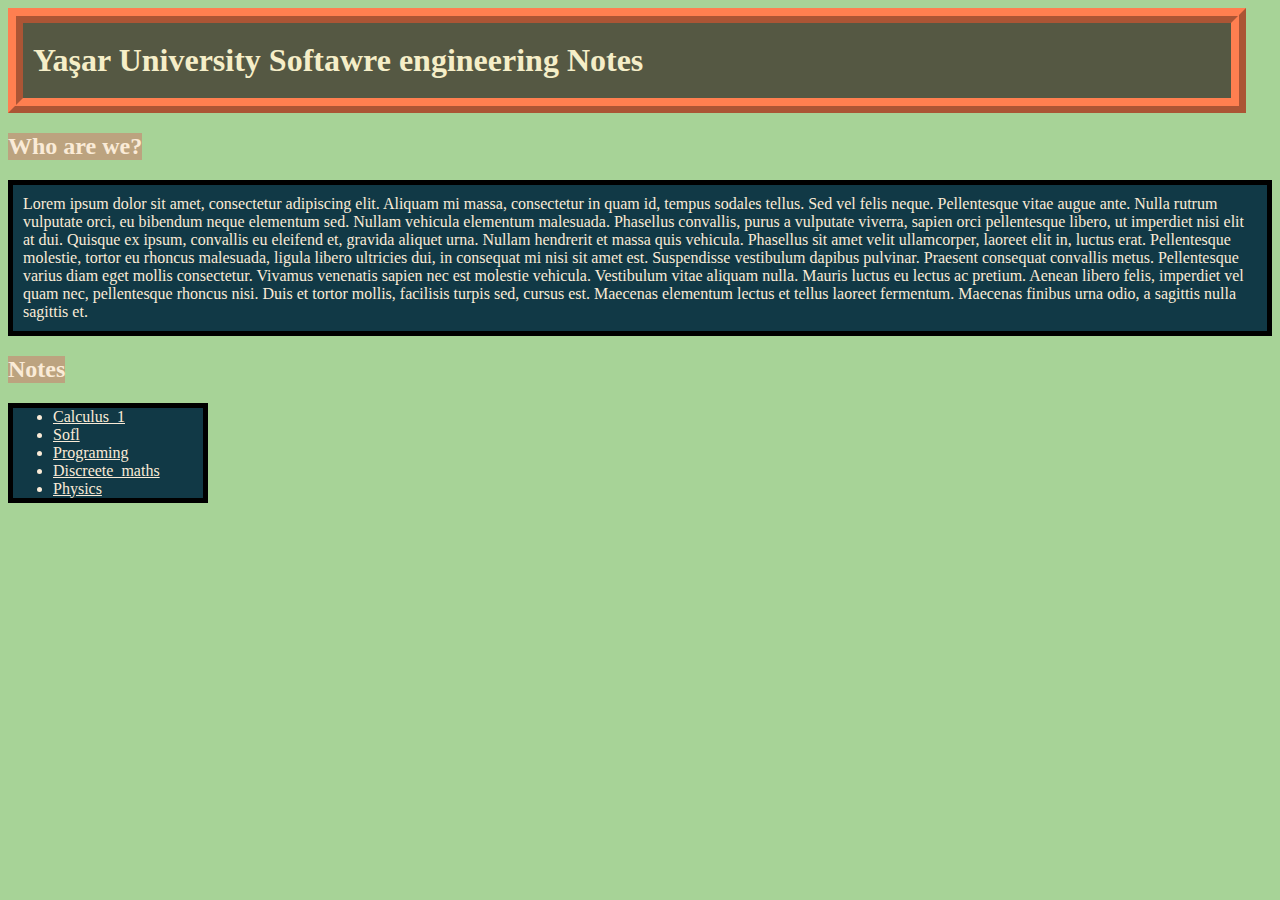
<file: index.html>
<!DOCTYPE html>
<html lang="en"> 
<head>
    <meta charset="UTF-8">
    <meta name="viewport" content="width=device-width, initial-scale=1.0">
    <title>Document</title>
    <link rel="stylesheet" href="./styles/sytle.css">
</head>
<body>
    <h1>Yaşar University Softawre engineering Notes</h1>

    <h2>Who are we?</h2>

<p>Lorem ipsum dolor sit amet, consectetur adipiscing elit. Aliquam mi massa, consectetur in quam id, tempus sodales tellus. Sed vel felis neque. Pellentesque vitae augue ante. Nulla rutrum vulputate orci, eu bibendum neque elementum sed. Nullam vehicula elementum malesuada. Phasellus convallis, purus a vulputate viverra, sapien orci pellentesque libero, ut imperdiet nisi elit at dui. Quisque ex ipsum, convallis eu eleifend et, gravida aliquet urna. Nullam hendrerit et massa quis vehicula. Phasellus sit amet velit ullamcorper, laoreet elit in, luctus erat. Pellentesque molestie, tortor eu rhoncus malesuada, ligula libero ultricies dui, in consequat mi nisi sit amet est. Suspendisse vestibulum dapibus pulvinar. Praesent consequat convallis metus. Pellentesque varius diam eget mollis consectetur.

    Vivamus venenatis sapien nec est molestie vehicula. Vestibulum vitae aliquam nulla. Mauris luctus eu lectus ac pretium. Aenean libero felis, imperdiet vel quam nec, pellentesque rhoncus nisi. Duis et tortor mollis, facilisis turpis sed, cursus est. Maecenas elementum lectus et tellus laoreet fermentum. Maecenas finibus urna odio, a sagittis nulla sagittis et.
    
    </p>



    
    
<h2>Notes</h2>
<ul >
    <li class="links"><a href="calc.html" class="links">Calculus_1</a></li>
    <li class="links"><a href="sofl.html" class="links">Sofl</a></li>
    <li class="links"><a href="programing.html" class="links">Programing</a></li>
    <li class="links"><a href="dsmath.html" class="links">Discreete_maths</a></li>
    <li class="links"><a href="phys.html" class="links">Physics</a></li>
</ul>

<script>
alert(allah büyük);


</script>
</body>
</html>
</file>
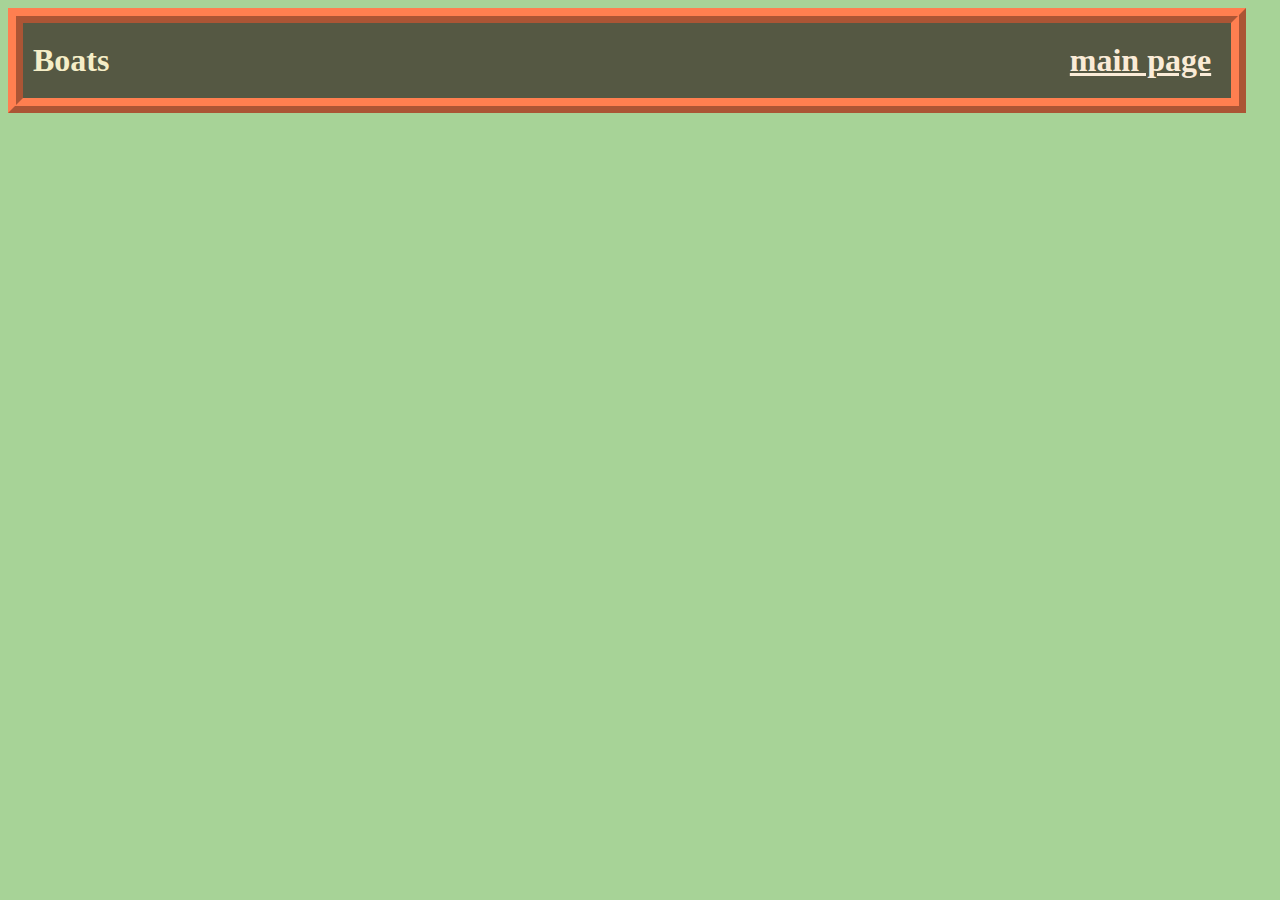
<file: boat.html>
<!DOCTYPE html>
<html lang="en">
<head>
    <link rel="stylesheet" href="./styles/sytle.css">
    <title>Document</title>
</head>
<body>
    <h1>Boats <a href="index.html" class="mainpage">main page</a></h1>
</body>
</html>
</file>
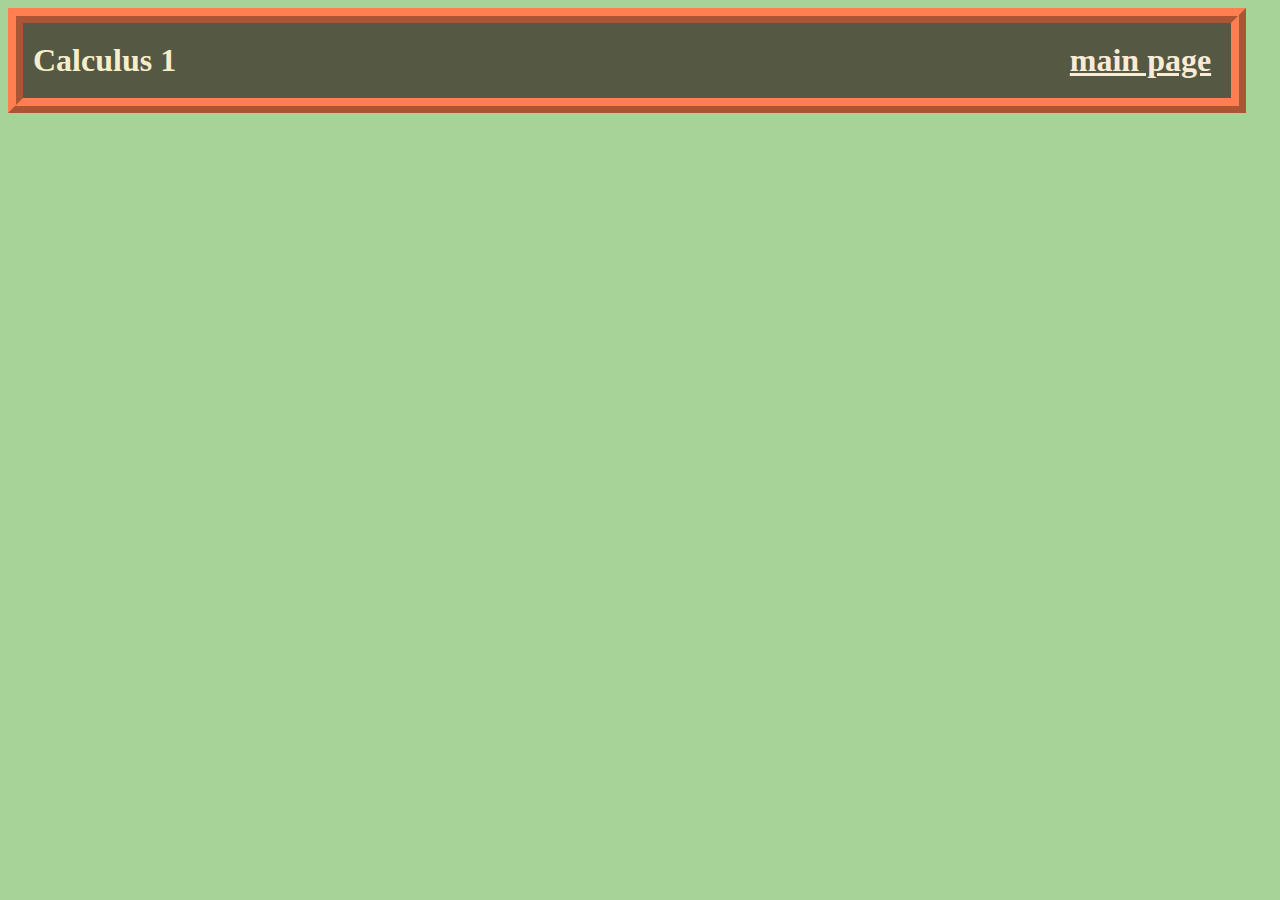
<file: calc.html>
<!DOCTYPE html>
<html lang="en">
<head>
    <link rel="stylesheet" href="./styles/sytle.css">
    <title>Calculus 1</title>
</head>
<body>
    <h1>Calculus 1 <a href="index.html" class="mainpage">main page</a></h1>

</body>
</html>
</file>
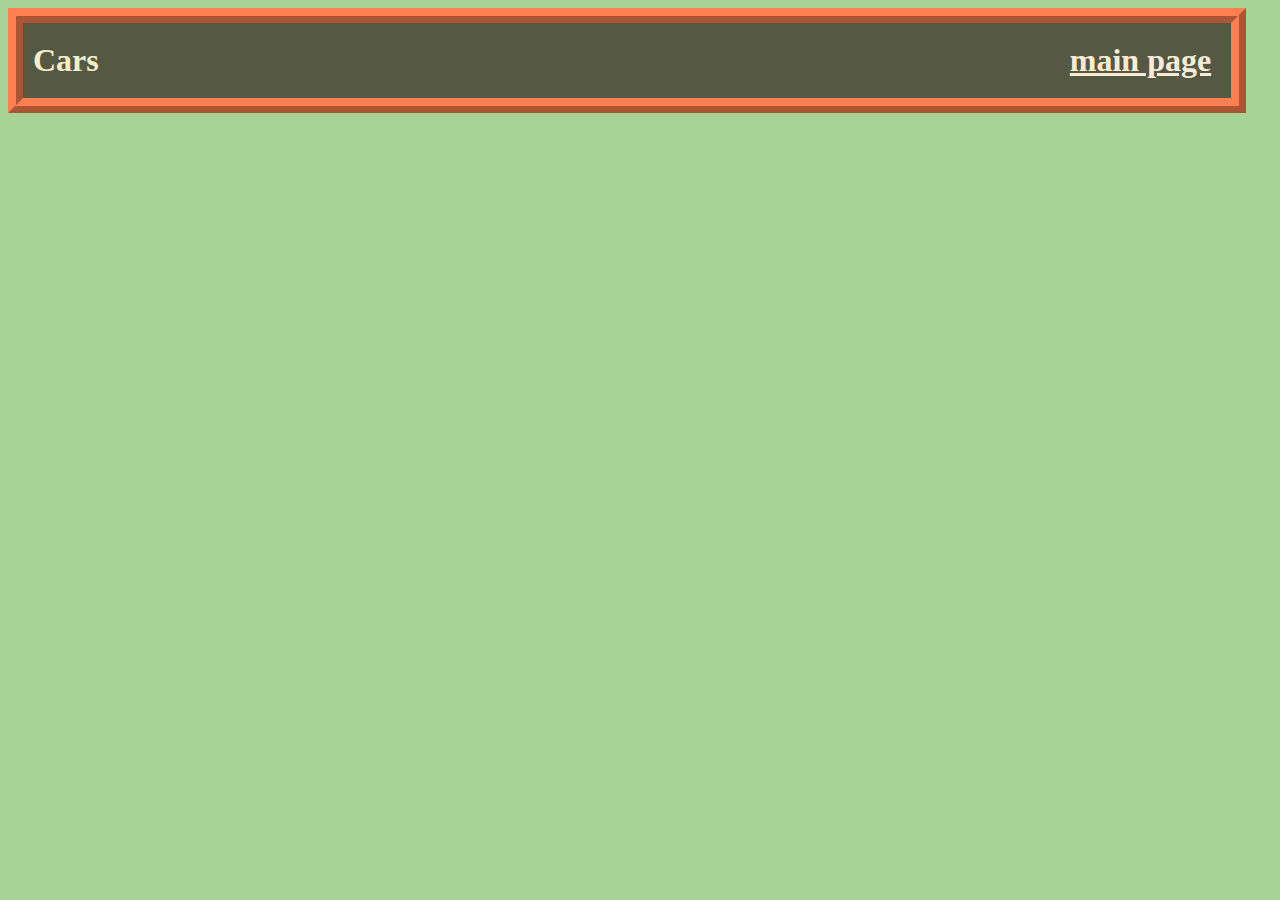
<file: cars.html>
<!DOCTYPE html>
<html lang="en">
<head>
    <link rel="stylesheet" href="./styles/sytle.css">
    <title>Document</title>
</head>
<body>
    <h1>Cars <a href="index.html" class="mainpage">main page</a></h1></body>
</html>
</file>
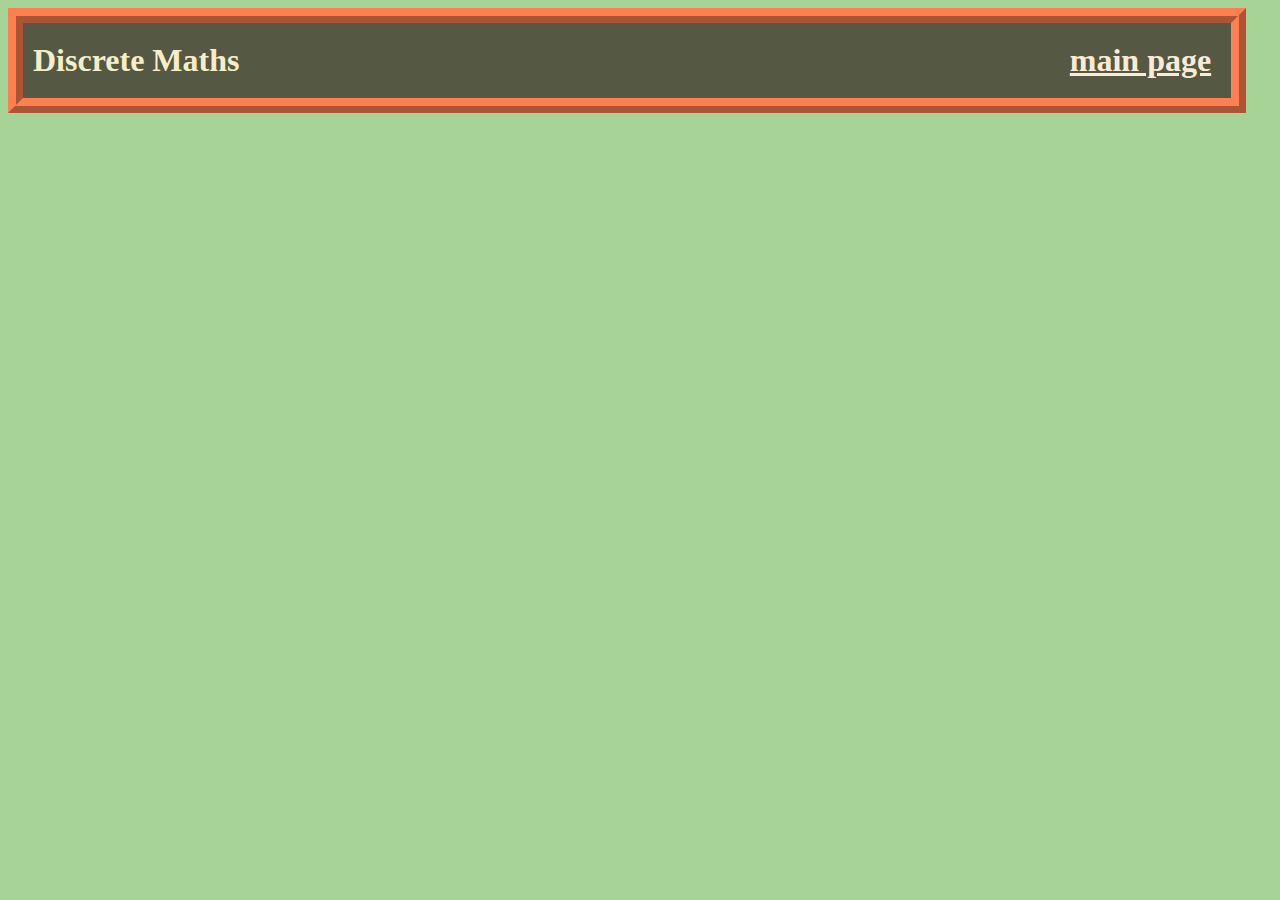
<file: dsmath.html>
<!DOCTYPE html>
<html lang="en">
<head>
    <link rel="stylesheet" href="./styles/sytle.css">
    <title> Discrete Maths 1</title>
</head>
<body>
    <h1>Discrete Maths <a href="index.html" class="mainpage">main page</a></h1>
</body>
</html>
</file>
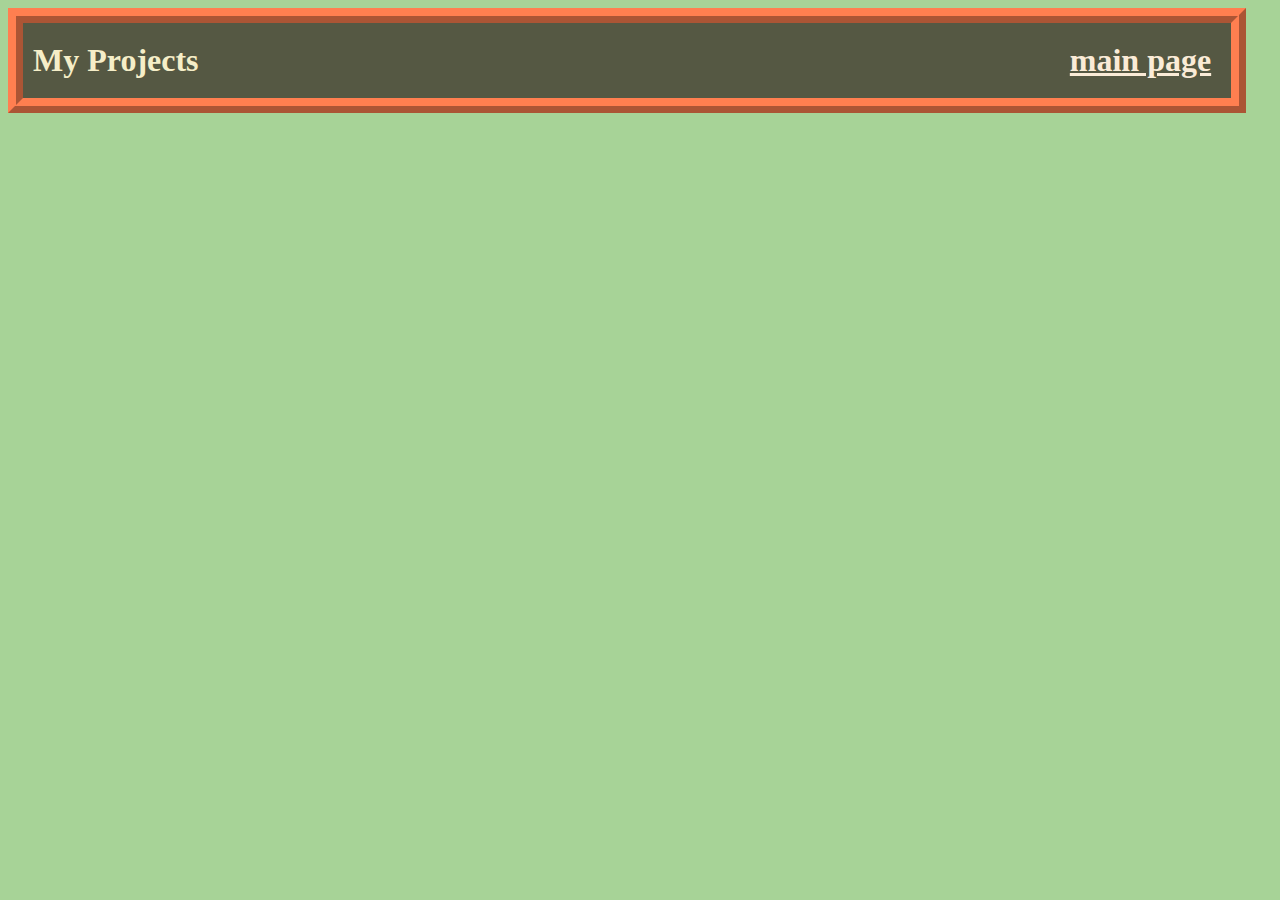
<file: myprojects.html>
<!DOCTYPE html>
<html lang="en">
<head>
    <link rel="stylesheet" href="./styles/sytle.css">
    <title>Document</title>
</head>
<body>
    <h1>My Projects <a href="index.html" class="mainpage">main page</a></h1>
</body>
</html>
</file>
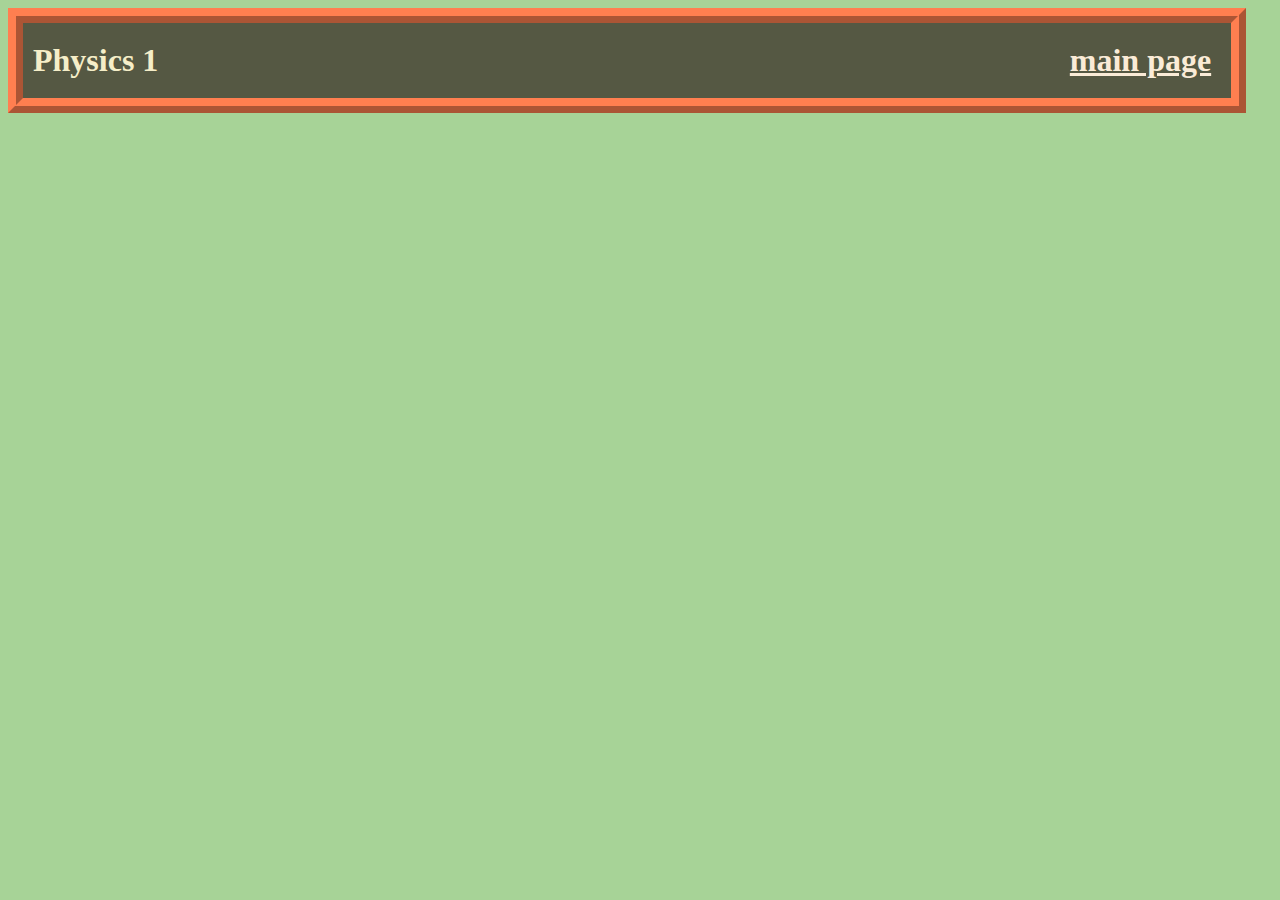
<file: phys.html>
<!DOCTYPE html>
<html lang="en">
<head>
    <link rel="stylesheet" href="./styles/sytle.css">
    <title> Physics 1</title>
</head>
<body>
    <h1>Physics 1<a href="index.html" class="mainpage">main page</a></h1>
</body>
</html>
</file>
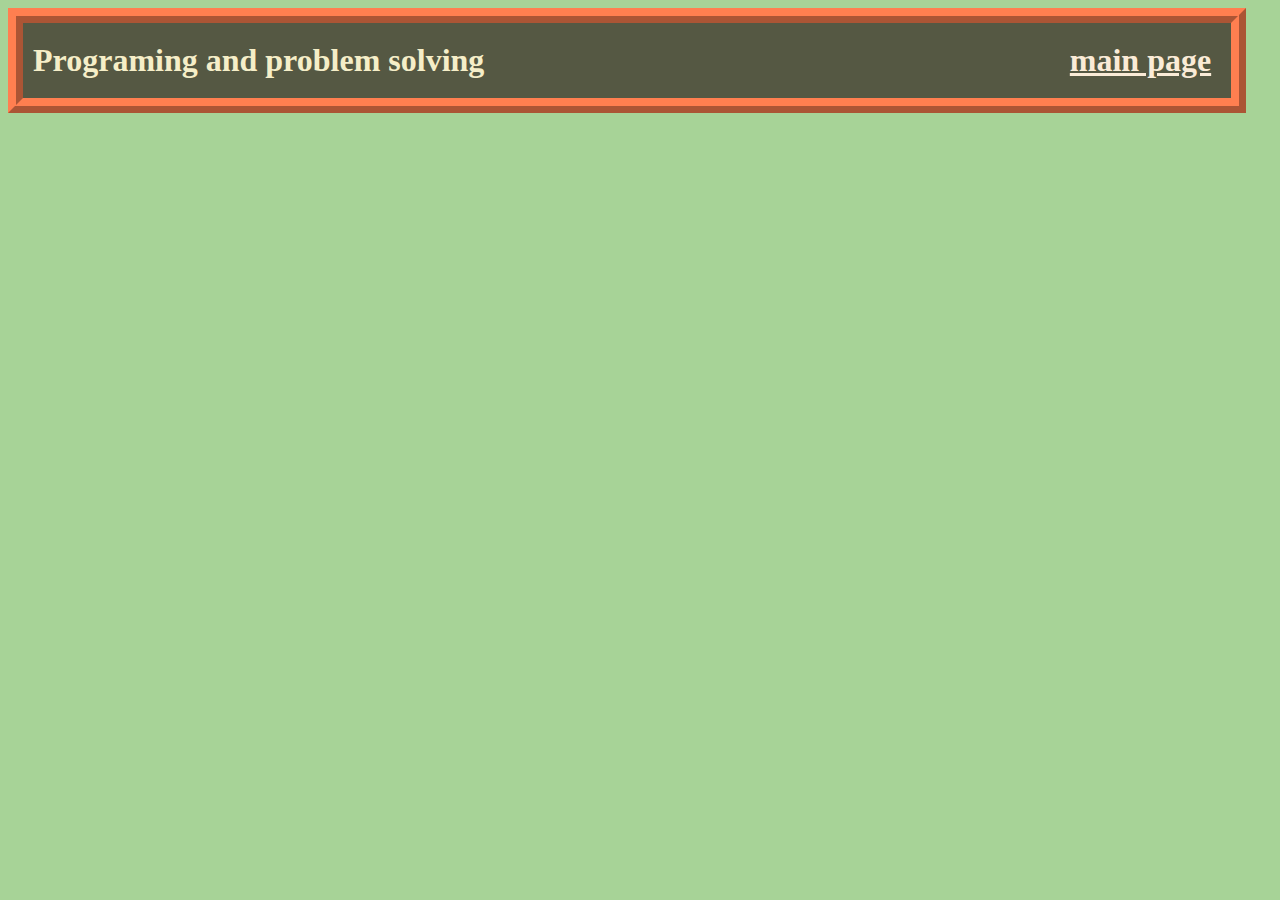
<file: programing.html>
<!DOCTYPE html>
<html lang="en">
<head>
    <link rel="stylesheet" href="./styles/sytle.css">
    <title>Programing and problem solving</title>
</head>
<body>
    <h1>Programing and problem solving <a href="index.html" class="mainpage">main page</a></h1>
</body>
</html>
</file>
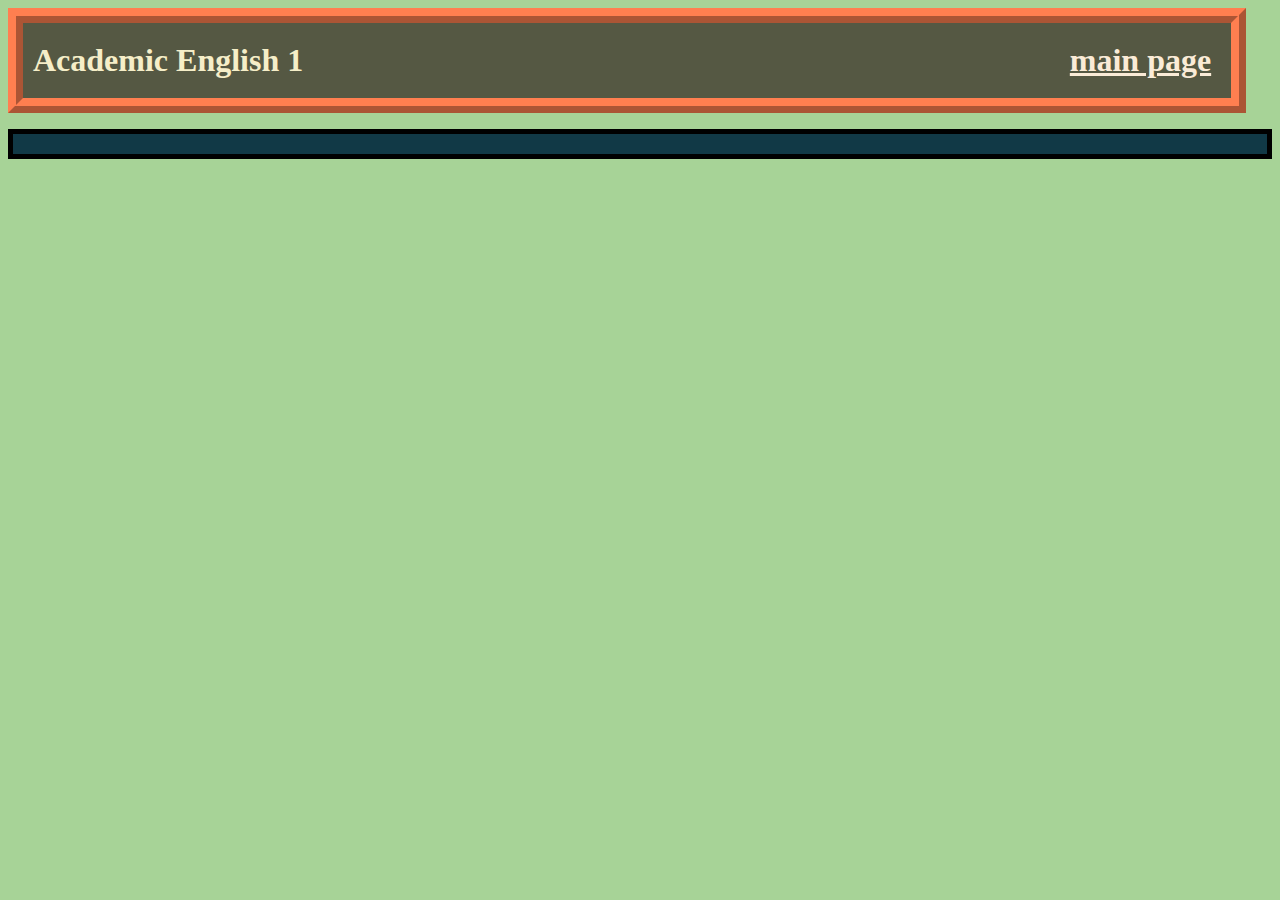
<file: sofl.html>
<!DOCTYPE html>
<html lang="en">
<head>
    <link rel="stylesheet" href="./styles/sytle.css">
    <title>Academic English 1</title>
</head>
<body>
    <h1>Academic English 1<a href="index.html" class="mainpage">main page</a></h1></body>
    <h2s</h2>
    <p>  </p>
</html>
</file>
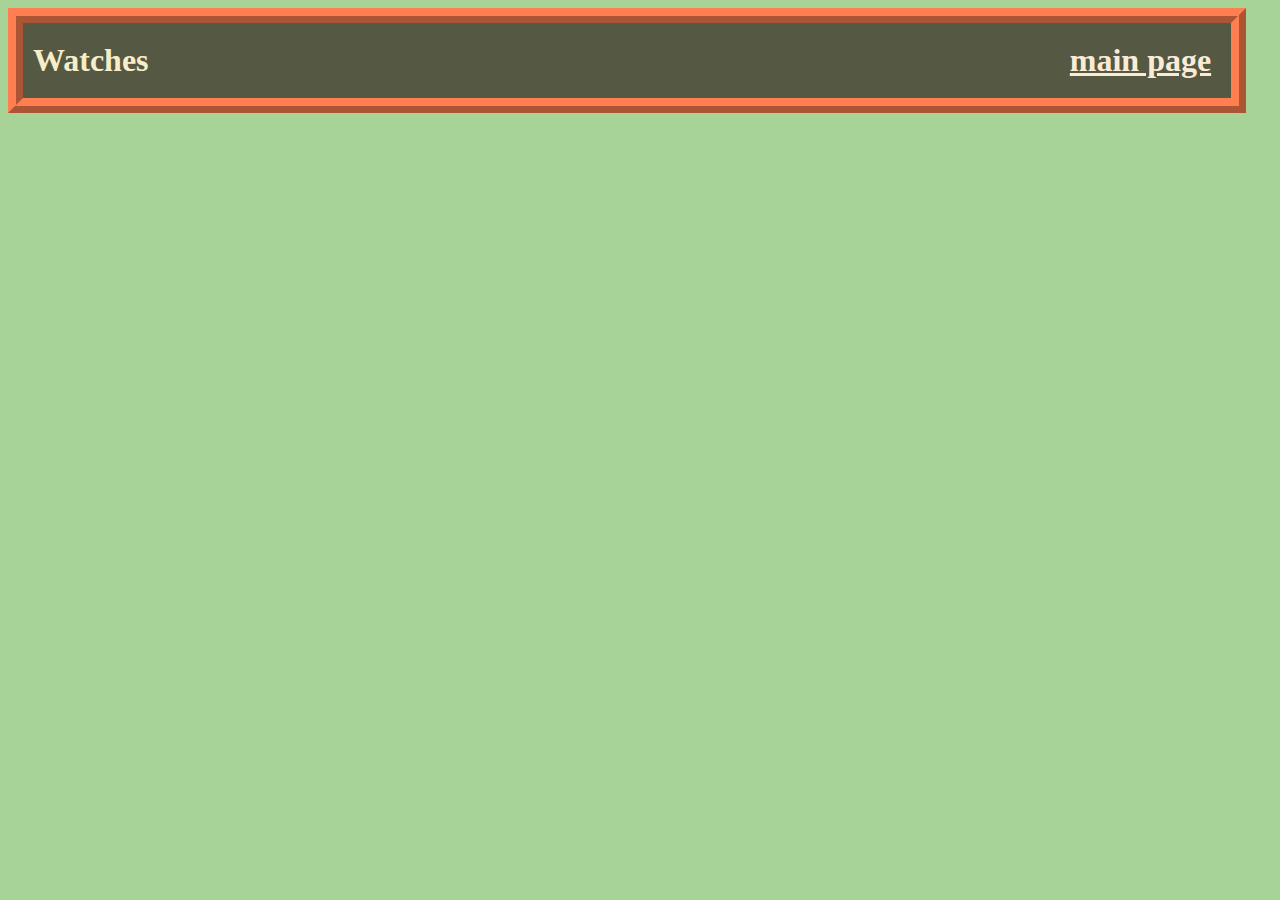
<file: watches.html>
<!DOCTYPE html>
<html lang="en">
<head>
    <link rel="stylesheet" href="./styles/sytle.css">
    <title>Document</title>
</head>
<body>
    <h1>Watches <a href="index.html" class="mainpage">main page</a></h1>
</body>
</html>
</file>
<file: styles/sytle.css>
*{background-color: #A7D397; color: antiquewhite; }

h1 {
  background-color: #555843;
  color: #F5EEC8;
  height: 75px;
  display: flex;
  align-items: center;
  justify-content: space-between; /* Add space between content */
  padding: 0 10px; /* Add padding for better spacing */
  width: 94%;
  margin: 0px;
  border: 15px ridge coral;

}

  h2{background-color: #BCA37F;width: fit-content; b}

  .mainpage {
    background-color: #555843;
    text-align: right;
    padding-right: 10px; /* Add some right padding for better spacing */
}

p{background-color: #113946; border: 5px solid black; padding: 10px}
.mainlinks{background-color: #BCA37F;width: fit-content; }
  .links{background-color: #113946; width:min-content;}
  ul{background-color: #113946; width: 150px; border: 5px solid black;}
</file>
